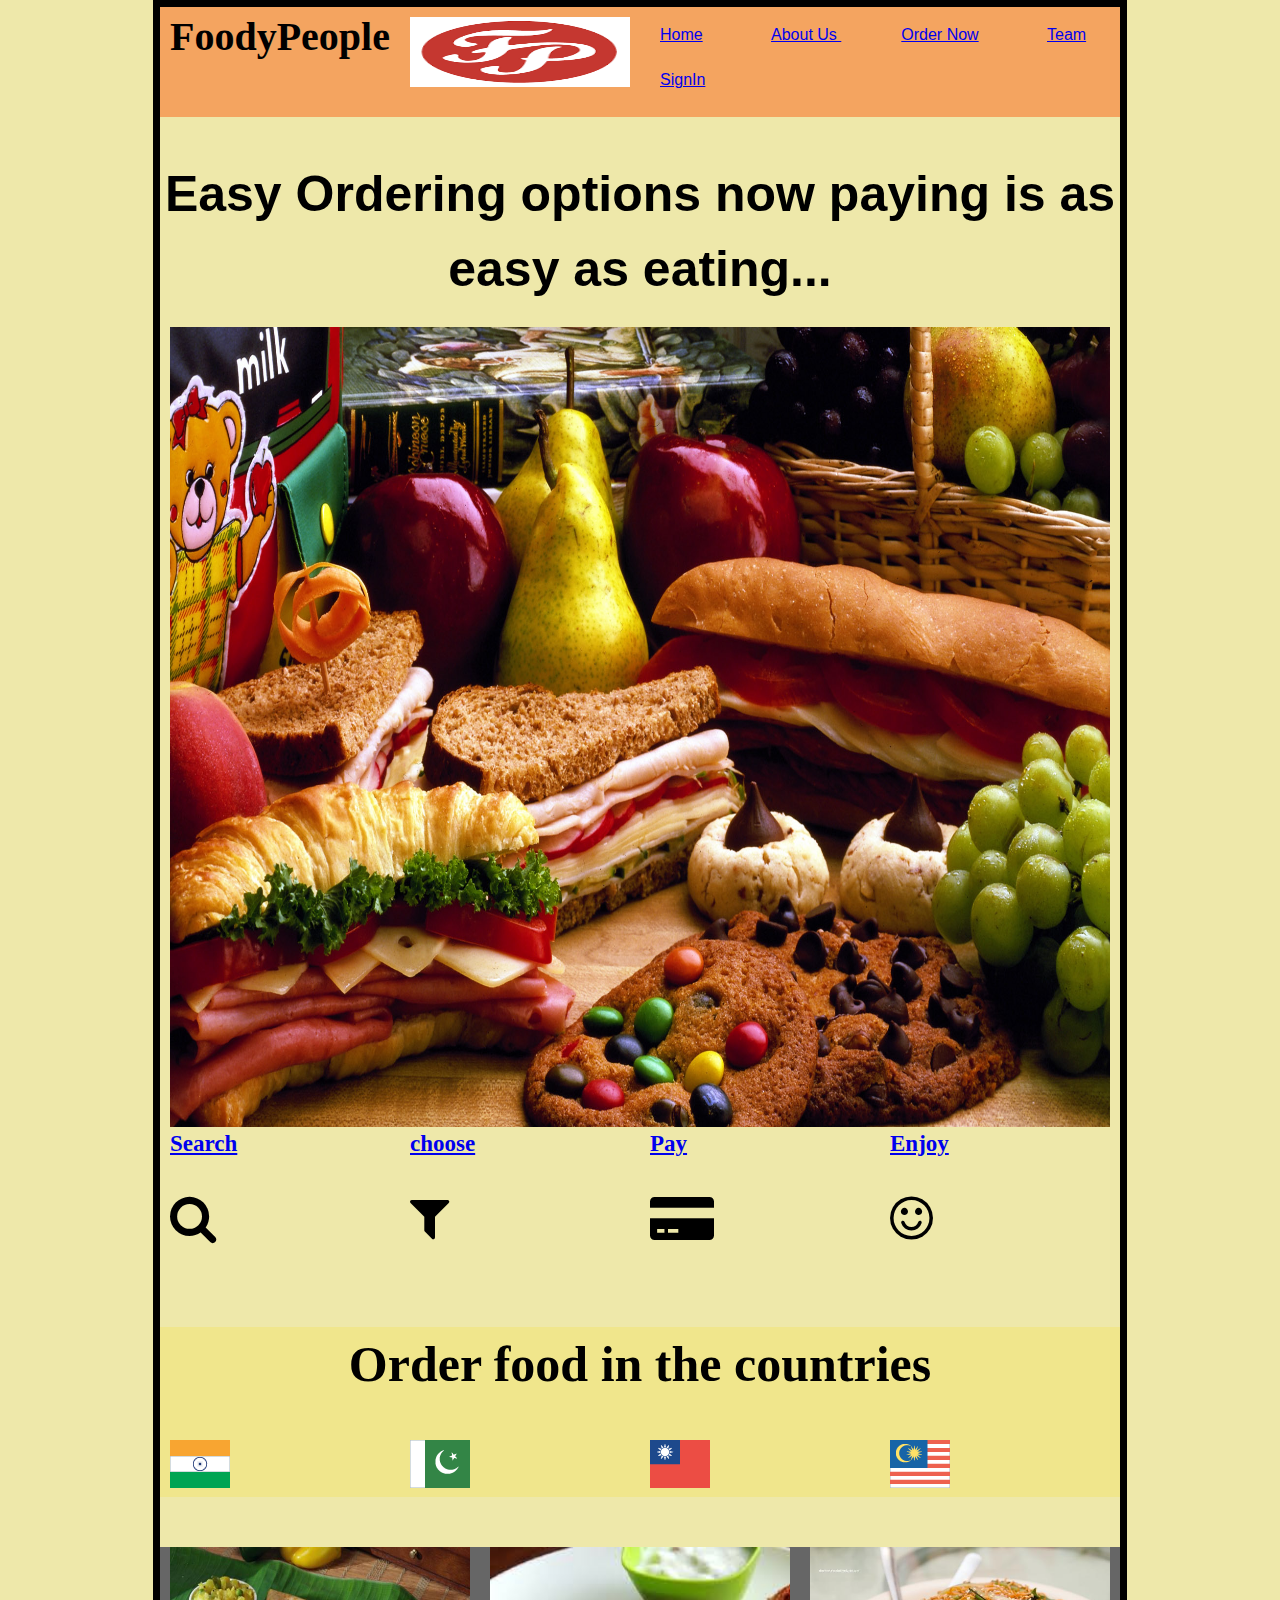
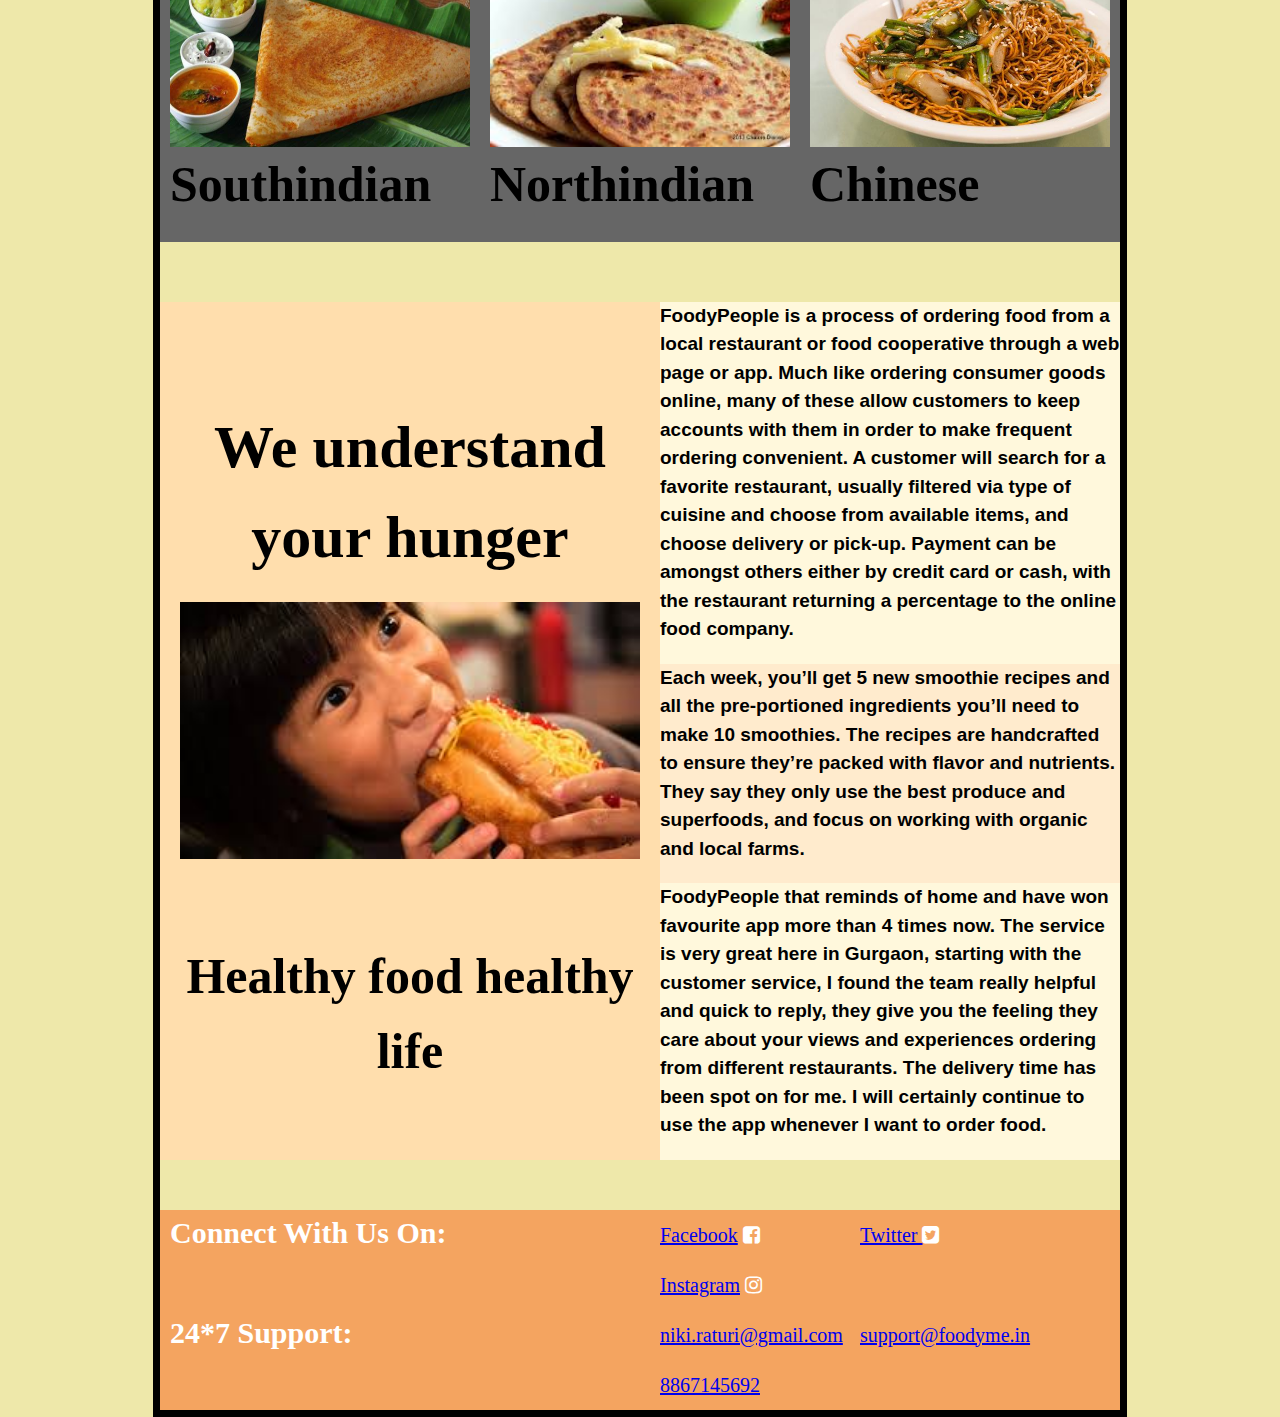
<file: HTML/MyFirstWebsite.html>
<!doctype html>
<html lang="en">
<head>

<meta charset="utf-8" />

<title>My first Website</title>



<link rel="stylesheet" href="../importedfiles/960_12_col.css">	
<link rel="stylesheet" href="../importedfiles/reset.css">
<link rel="stylesheet" href="../importedfiles/text.css">
<link href="https://fonts.googleapis.com/css?family=Indie+Flower" rel="stylesheet">
<link rel="stylesheet" type="text/css" href="../importedfiles/font-awesome-4.7.0/css/font-awesome.min.css">
<link rel="stylesheet" href="../CSS/AboutFood.css">

<!--Header section-->
<div class="container_12 peer">
<body class="bodycontainer">
			
	<section class="container_12 wrapper">
		<header>
			<h2 class="grid_3"> FoodyPeople</h2>
			<img class="grid_3" src="../images/logo.png" alt="error in loading image">
				<nav class="grid_6">
					<ul>
						<li><a href="#">Home</a></li>
						<li><a href="#">About Us </a></li>
						<li><a href="#">Order Now</a></li>
						<li><a href="#">Team </a></li>
						<li><a href="#">SignIn</a></li>
					</ul>

				</nav>
	    </header>			
	</section>


	<!-- Hero section-->

    <section class="Hero container_12">

        <h2> Easy Ordering options
          
  
	     now paying is as easy as eating...
        
        </h2>
       
   
         <img class="container_12 grid_12" src="../images/food.jpg" alt="Error in loading image">
       
    </section>


    <section class="Ordering container_12">

        <ul>
            <li class="grid_3"><a href="#"><h2>Search</h2></a>
		    <a class="fa fa-search" aria-hidden="true"></a></li>

		    <li class="grid_3"><a href="#"><h2>choose</h2></a>
		    <a class="fa fa-filter" aria-hidden="true"></a></li>
		
		    <li class="grid_3"><a href="#"><h2>Pay</h2></a>
		    <a class="fa fa-credit-card-alt" aria-hidden="true"></a></li>

		    <li class="grid_3"><a href="#"><h2>Enjoy</h2></a>
		    <a class="fa fa-smile-o" aria-hidden="true"></a></li>


		
        </ul>
		

    </section>

    <!--Content using 960 grid framework-->

    <section class="container_12 Countries">

	    <h2>Order food in the countries</h2>

            <div class="grid_3">
			    <img src="../images/india.png" alt="Error in loading image">
		    </div>

		    <div class="grid_3">
			<img src="../images/pakistan.png" alt="Error in loading image">
		    </div>

		    <div class="grid_3">
			<img src="../images/taiwan.png" alt="Error in loading image">
		    </div>

		    <div class="grid_3">
			<img src="../images/malaysia.png" alt="Error in loading image">
            </div>

    </section>
    <!--divided the page into 3 columns using 960 grid framework-->

    <section class="cuisene container_12">
    

	    <ul>
		    <li class="grid_4"><img src="../images/southindian.png" alt="Error in loading image">
		    <h3>Southindian</h3>
            </li>
		
		    <li class="grid_4"><img src="../images/northindian.jpg" alt="Error in loading image">
		    <h3>Northindian</h3>
		    </li>

		    <li class="grid_4"><img src="../images/chinese.png" alt="Error in loading image">
		    <h3>Chinese</h3>
		    </li>

        </ul>
    

    </section>


<!--divided the page into 2 columns and 3 rows using 960 grid framework-->

    <section class="container_12 strength">

        <div class="grid_6">
            <H2 class="grid_6"> We understand your hunger</H2>
           	<img class="grid_6" src="../images/eating.jpg" alt="Error in loading image">
            <h5 class="grid_6">Healthy food healthy life</h5>
        </div>

 
        <div class="grid_6">

            <section class="grid_6 goodfood">

                <h4>
 		        FoodyPeople is a process of ordering food from a local restaurant or food cooperative through a web page or app. Much like ordering consumer goods online, many of these allow customers to keep accounts with them in order to make frequent ordering convenient. A customer will search for a favorite restaurant, usually filtered via type of cuisine and choose from available items, and choose delivery or pick-up. Payment can be amongst others either by credit card or cash, with the restaurant returning a percentage to the online food company.
 		        </h4>
            
            </section>

            <section class="grid_6 happycustomer">
 	
                <h4>
 		        Each week, you’ll get 5 new smoothie recipes and all the pre-portioned ingredients you’ll need to make 10 smoothies. The recipes are handcrafted to ensure they’re packed with flavor and nutrients. They say they only use the best produce and superfoods, and focus on working with organic and local farms. 
 		        </h4>
 		
            </section>
 		
            <section class="grid_6 fastdelivery">
 		        <h4>
 		        FoodyPeople that reminds of home and have won favourite app more than 4 times now. The service is very great here in Gurgaon, starting with the customer service, I found the team really helpful and quick to reply, they give you the feeling they care about your views and experiences ordering from different restaurants. The delivery time has been spot on for me. I will certainly continue to use the app whenever I want to order food.
                </h4> 

 	        </section>
        </div>

    </section> 

    <!--Footer-->
 	     
    <footer class="container_12 connect">

	    <h1 class="grid_6"> Connect With Us On:</h1>	
	    
		    <nav class="grid_6">
		        <ul>
		            <li class="grid_2"><a href="#">Facebook</a> 
				    <a class="fa fa-facebook-square" aria-hidden="true"></a></li>
			 
			        <li class="grid_2"><a href="#">Twitter </a>
			        <a class="fa fa-twitter-square" aria-hidden="true"></a></li>

			        <li class="grid_2"><a href="#">Instagram</a>
			        <a class="fa fa-instagram" aria-hidden="true"></a></li>
			   
                </ul>

		    </nav>
		
	    <div class="container_12 support">

		    <h1 class="grid_6"> 24*7 Support:</h1>
		        <nav class ="grid_6">
		            <ul>
			            <li class="grid_2"> <a href="#">niki.raturi@gmail.com</a></li>
			            <li class="grid_2"><a href="#">support@foodyme.in</a></li>
			            <li class="grid_12"><a href="#">8867145692</a></li>
                    </ul>
			
		        </nav>
		</div>
		
    </footer>


</body>
</div>
</html>
</file>
<file: importedfiles/960_12_col.css>
/*
  960 Grid System ~ Core CSS.
  Learn more ~ http://960.gs/

  Licensed under GPL and MIT.
*/

/*
  Forces backgrounds to span full width,
  even if there is horizontal scrolling.
  Increase this if your layout is wider.

  Note: IE6 works fine without this fix.
*/

body {
  min-width: 960px;
}

/* `Container
----------------------------------------------------------------------------------------------------*/

.container_12 {
  margin-left: auto;
  margin-right: auto;
  width: 960px;
}

/* `Grid >> Global
----------------------------------------------------------------------------------------------------*/

.grid_1,
.grid_2,
.grid_3,
.grid_4,
.grid_5,
.grid_6,
.grid_7,
.grid_8,
.grid_9,
.grid_10,
.grid_11,
.grid_12 {
  display: inline;
  float: left;
  margin-left: 10px;
  margin-right: 10px;
}

.push_1, .pull_1,
.push_2, .pull_2,
.push_3, .pull_3,
.push_4, .pull_4,
.push_5, .pull_5,
.push_6, .pull_6,
.push_7, .pull_7,
.push_8, .pull_8,
.push_9, .pull_9,
.push_10, .pull_10,
.push_11, .pull_11 {
  position: relative;
}

/* `Grid >> Children (Alpha ~ First, Omega ~ Last)
----------------------------------------------------------------------------------------------------*/

.alpha {
  margin-left: 0;
}

.omega {
  margin-right: 0;
}

/* `Grid >> 12 Columns
----------------------------------------------------------------------------------------------------*/

.container_12 .grid_1 {
  width: 60px;
}

.container_12 .grid_2 {
  width: 140px;
}

.container_12 .grid_3 {
  width: 220px;
}

.container_12 .grid_4 {
  width: 300px;
}

.container_12 .grid_5 {
  width: 380px;
}

.container_12 .grid_6 {
  width: 460px;
}

.container_12 .grid_7 {
  width: 540px;
}

.container_12 .grid_8 {
  width: 620px;
}

.container_12 .grid_9 {
  width: 700px;
}

.container_12 .grid_10 {
  width: 780px;
}

.container_12 .grid_11 {
  width: 860px;
}

.container_12 .grid_12 {
  width: 940px;
}

/* `Prefix Extra Space >> 12 Columns
----------------------------------------------------------------------------------------------------*/

.container_12 .prefix_1 {
  padding-left: 80px;
}

.container_12 .prefix_2 {
  padding-left: 160px;
}

.container_12 .prefix_3 {
  padding-left: 240px;
}

.container_12 .prefix_4 {
  padding-left: 320px;
}

.container_12 .prefix_5 {
  padding-left: 400px;
}

.container_12 .prefix_6 {
  padding-left: 480px;
}

.container_12 .prefix_7 {
  padding-left: 560px;
}

.container_12 .prefix_8 {
  padding-left: 640px;
}

.container_12 .prefix_9 {
  padding-left: 720px;
}

.container_12 .prefix_10 {
  padding-left: 800px;
}

.container_12 .prefix_11 {
  padding-left: 880px;
}

/* `Suffix Extra Space >> 12 Columns
----------------------------------------------------------------------------------------------------*/

.container_12 .suffix_1 {
  padding-right: 80px;
}

.container_12 .suffix_2 {
  padding-right: 160px;
}

.container_12 .suffix_3 {
  padding-right: 240px;
}

.container_12 .suffix_4 {
  padding-right: 320px;
}

.container_12 .suffix_5 {
  padding-right: 400px;
}

.container_12 .suffix_6 {
  padding-right: 480px;
}

.container_12 .suffix_7 {
  padding-right: 560px;
}

.container_12 .suffix_8 {
  padding-right: 640px;
}

.container_12 .suffix_9 {
  padding-right: 720px;
}

.container_12 .suffix_10 {
  padding-right: 800px;
}

.container_12 .suffix_11 {
  padding-right: 880px;
}

/* `Push Space >> 12 Columns
----------------------------------------------------------------------------------------------------*/

.container_12 .push_1 {
  left: 80px;
}

.container_12 .push_2 {
  left: 160px;
}

.container_12 .push_3 {
  left: 240px;
}

.container_12 .push_4 {
  left: 320px;
}

.container_12 .push_5 {
  left: 400px;
}

.container_12 .push_6 {
  left: 480px;
}

.container_12 .push_7 {
  left: 560px;
}

.container_12 .push_8 {
  left: 640px;
}

.container_12 .push_9 {
  left: 720px;
}

.container_12 .push_10 {
  left: 800px;
}

.container_12 .push_11 {
  left: 880px;
}

/* `Pull Space >> 12 Columns
----------------------------------------------------------------------------------------------------*/

.container_12 .pull_1 {
  left: -80px;
}

.container_12 .pull_2 {
  left: -160px;
}

.container_12 .pull_3 {
  left: -240px;
}

.container_12 .pull_4 {
  left: -320px;
}

.container_12 .pull_5 {
  left: -400px;
}

.container_12 .pull_6 {
  left: -480px;
}

.container_12 .pull_7 {
  left: -560px;
}

.container_12 .pull_8 {
  left: -640px;
}

.container_12 .pull_9 {
  left: -720px;
}

.container_12 .pull_10 {
  left: -800px;
}

.container_12 .pull_11 {
  left: -880px;
}

/* `Clear Floated Elements
----------------------------------------------------------------------------------------------------*/

/* http://sonspring.com/journal/clearing-floats */

.clear {
  clear: both;
  display: block;
  overflow: hidden;
  visibility: hidden;
  width: 0;
  height: 0;
}

/* http://www.yuiblog.com/blog/2010/09/27/clearfix-reloaded-overflowhidden-demystified */

.clearfix:before,
.clearfix:after,
.container_12:before,
.container_12:after {
  content: '.';
  display: block;
  overflow: hidden;
  visibility: hidden;
  font-size: 0;
  line-height: 0;
  width: 0;
  height: 0;
}

.clearfix:after,
.container_12:after {
  clear: both;
}

/*
  The following zoom:1 rule is specifically for IE6 + IE7.
  Move to separate stylesheet if invalid CSS is a problem.
*/

.clearfix,
.container_12 {
  zoom: 1;
}
</file>
<file: importedfiles/text.css>
/*
  960 Grid System ~ Text CSS.
  Learn more ~ http://960.gs/

  Licensed under GPL and MIT.
*/

/* `Basic HTML
----------------------------------------------------------------------------------------------------*/

body {
  font: 13px/1.5 "Helvetica Neue", Arial, "Liberation Sans", FreeSans, sans-serif;
}

pre,
code {
  font-family: "DejaVu Sans Mono", Menlo, Consolas, monospace;
}

hr {
  border: 0 solid #ccc;
  border-top-width: 1px;
  clear: both;
  height: 0;
}

/* `Headings
----------------------------------------------------------------------------------------------------*/

h1 {
  font-size: 25px;
}

h2 {
  font-size: 23px;
}

h3 {
  font-size: 21px;
}

h4 {
  font-size: 19px;
}

h5 {
  font-size: 17px;
}

h6 {
  font-size: 15px;
}

/* `Spacing
----------------------------------------------------------------------------------------------------*/

ol {
  list-style: decimal;
}

ul {
  list-style: disc;
}

li {
  margin-left: 30px;
}

p,
dl,
hr,
h1,
h2,
h3,
h4,
h5,
h6,
ol,
ul,
pre,
table,
address,
fieldset,
figure {
  margin-bottom: 20px;
}
</file>
<file: CSS/AboutFood.css>
.bodycontainer

{

    font-family: 'Indie+Flower', sans-serif;
    color: black	;
    background-color: #EEE8AA;	


}

nav li
{
	display: inline;
	margin: 10px;
	font-size: 16px;
	padding-right: 40px;

}

.bodycontainer a:hover
{
    text-decoration: none;	
	font-size: 20px;
	     
}

header p
{	
	font-size: 16px;
	text-decoration: none;
	margin-top: 10px;	
		
}
	
header  
{	
	background-color: #F4A460	;
	position: fixed;
	font-family: 'Lato', sans-serif;
  -webkit-animation-name: example; /* Safari 4.0 - 8.0 */
    -webkit-animation-duration: 4s; /* Safari 4.0 - 8.0 */
    animation-name: example;
    animation-duration: 4s;
}

.wrapper header h2
{
	margin-top: 00px;
	font-family: cursive;
	font-size: 40px;	
		
}

.wrapper img

{
height: 70px;
width:00px;
margin-top: 10px;


}

.Hero h2
{
    margin-top: 150px;
    text-align: center;
    font-size: 50px;
  

}

.Hero img
{
    height: 800px;
    width:px;

}



.Ordering ul li

{
    font-size: 50px;
    font-family: cursive;
    display: inline;
    text-decoration: none;
    
}

.Countries 
{
	font-family: cursive;
	font-size: 50px;
	background-color: #F0E68C;
	margin-top: 70px;

}
.Countries h2
{

	font-size: 50px;
	text-align: center;
}

.cuisene 
{
    margin-top: 50px;
    background-color: #666;

}

.cuisene ul li img
	{
    width:300px;
    height:200px;

}

.cuisene ul li h3
{
	font-family: cursive;
	font-size: 50px;
}

.connect 
{
	background-color: #F4A460;
	margin-top:50px;
    color: white;
    text-decoration: none;
    font-family: cursive;
    overflow: hidden;

}

.connect ul li
{

    font-size: 20px;
	
	font-family: cursive;
}

.connect h1
{

	font-size: 30px;
	font-family: 'Lobster';

}

.wrapper
{

	font-size: 30px;

	
}

.strength 
{


	margin-top: 60px;
	background-color: #FFDEAD;	
	font-family: 'Lato', sans-serif;
	font-size: 20px;

}
.strength h2
{

    margin-top: 100px;
    text-align: center;
	font-size: 60px;
	background-color:#FFDEAD
    font-family:'Lato', sans-serif;
    font-family: cursive;

}

.strength h5
{
    font-size: 50px;
    font-family: cursive;
    text-align: center;
    margin-top: 80px;

}
.strenghth img
{
	height: 200px;
	width: 800px	;	
}

.goodfood
{

	background-color: #FFF8DC;

}

.fastdelivery
{
	background-color:#FFF8DC;             

}


.happycustomer
{

	background-color:#FFEBCD;

}

@-webkit-keyframes example {
    0%   {background-color: red;}
    25%  {background-color: yellow;}
    50%  {background-color: grey;}
    100% {background-color: orange;}
}	

.peer
{

	border: 7px solid black;
	
}

a:hover
{
	text-decoration: none;
}
</file>
